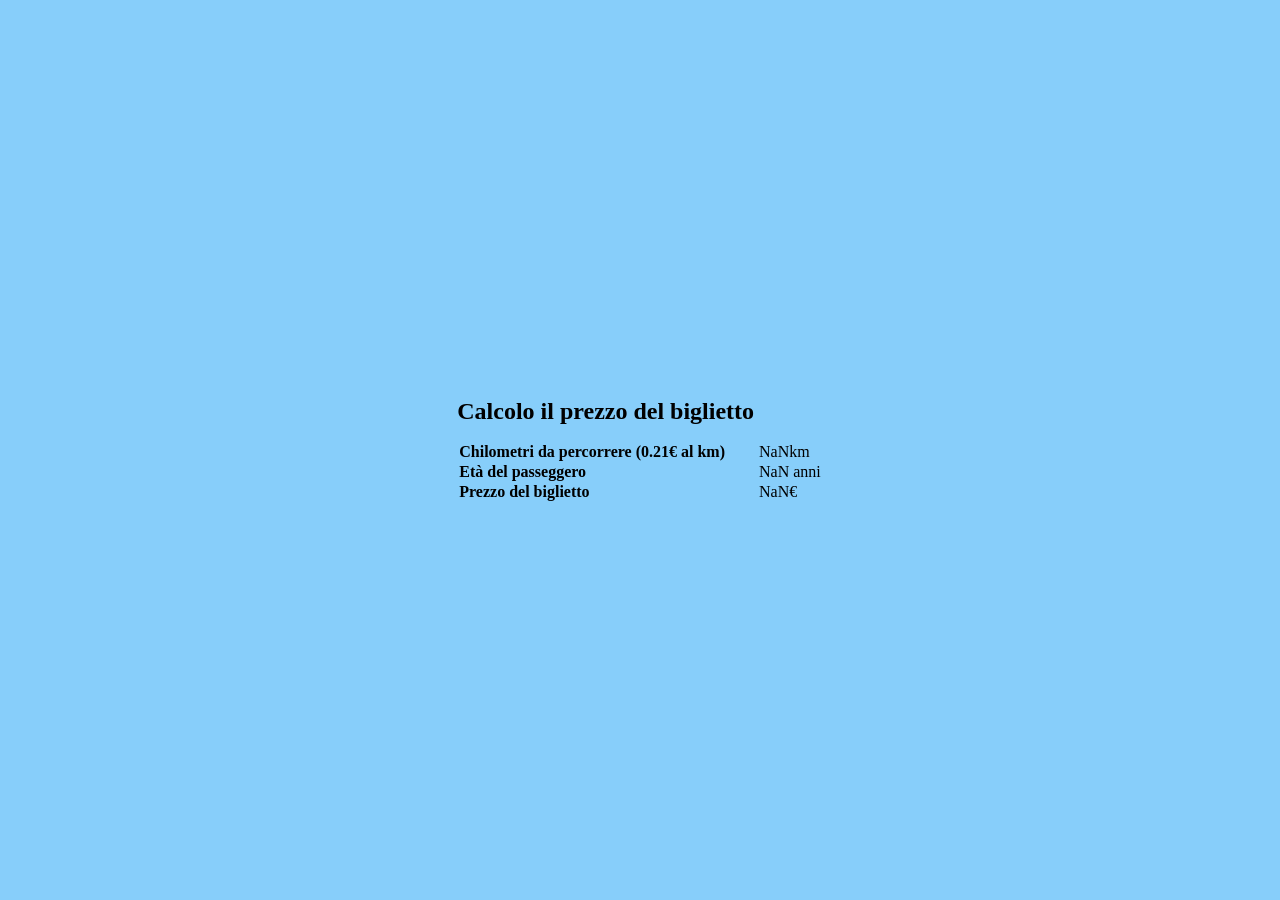
<file: index.html>
<!DOCTYPE html>
<html lang="en">

<head>
    <meta charset="UTF-8">
    <meta http-equiv="X-UA-Compatible" content="IE=edge">
    <meta name="viewport" content="width=device-width, initial-scale=1.0">
    <title>Biglietto del treno</title>
    <!-- My CSS -->
    <link rel="stylesheet" href="./css/style.css">
</head>

<body>
    <section class="biglietto-recap">
        <div class="row">
            <div class="col">
                <h1 class="biglietto-recap__title">Calcolo il prezzo del biglietto</h1>
                <table class="info-table">
                    <tr>
                        <th>Chilometri da percorrere (0.21€ al km)</th>
                        <td id="km"></td>
                    </tr>
                    <tr>
                        <th>Età del passeggero</th>
                        <td id="eta"></td>
                    </tr>
                    <tr>
                        <th>Prezzo del biglietto</th>
                        <td id="prezzo"></td>
                    </tr>
                </table>
            </div>
        </div>
    </section>

    <script type="text/javascript" src="./js/scripts.js"></script>
</body>

</html>
</file>
<file: css/style.css>
/* #region Regole di Reset */
* {
    box-sizing: border-box;
    padding: 0;
    margin: 0;
}

th {
    text-align: left;
}

/* #endregion Regole di Reset */

/* #region Biglietto recap */
.biglietto-recap .row {
    height: 100vh;
    display: flex;
    flex-direction: column;
    justify-content: center;
    align-items: center;
    background-color: lightskyblue;
}

.biglietto-recap__title {
    margin-bottom: 1rem;
}

/* #endregion Biglietto recap */

/* #region Info Table */
.info-table th {
    padding-right: 2rem;
}

/* #endregion Info Table */
</file>
